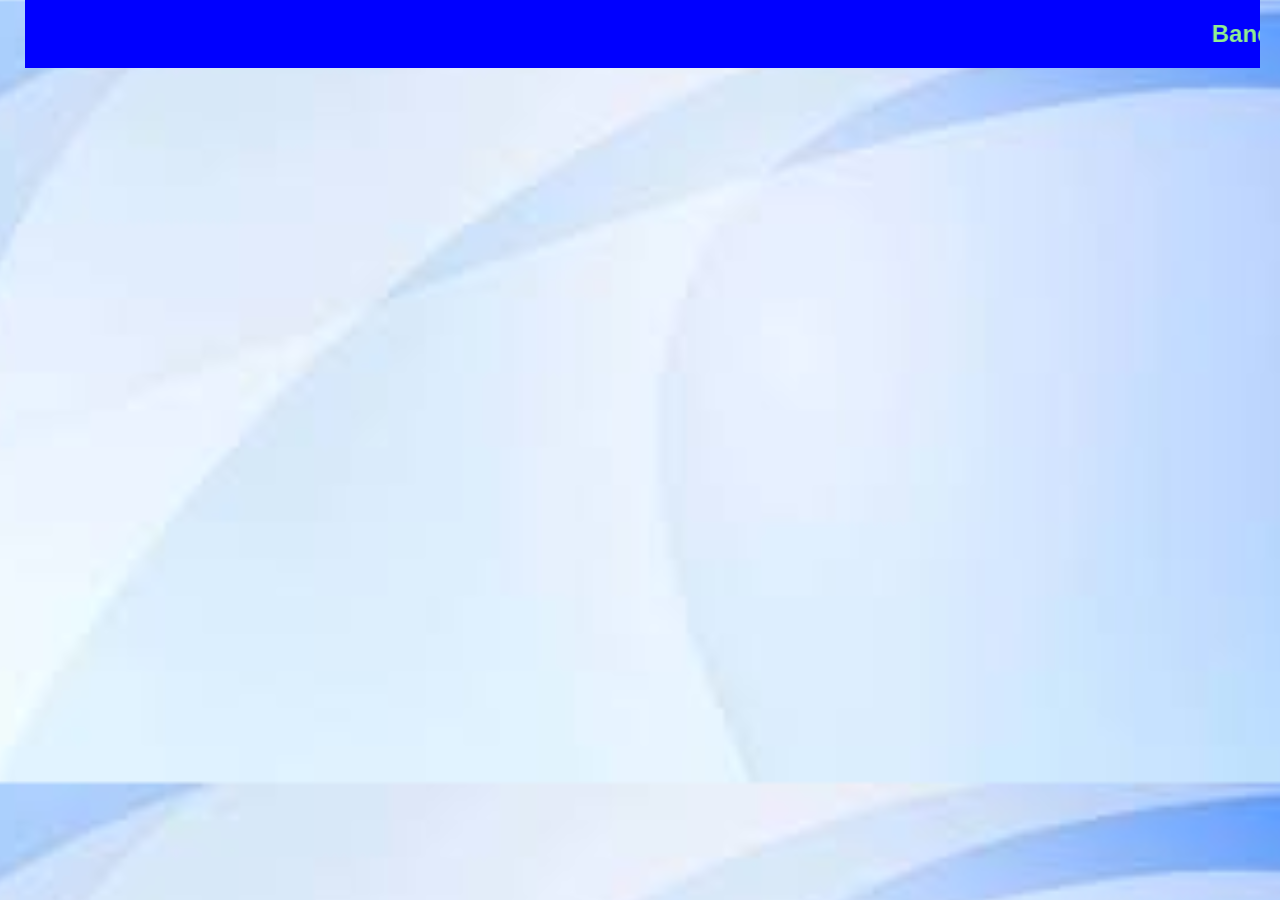
<file: about.html>
<!DOCTYPE html>
<html>
<head>
	<meta charset="utf-8">
	<meta name="viewport" content="width=device-width, initial-scale=1">
	<link rel="stylesheet" type="text/css" href="about.css">
	<title>About</title>
</head>
<body bgcolor="lightblue">


<marquee bgcolor="blue"><h2><font color="lightgreen"><b>Bandaranayake College Gampaha -</b></font><font color="red">School Motto :-</font><font color="yellow">Vidvan Sarvathra Pujyathe</font> <font color="red">Vision :-</font><font color="yellow">Giving out Students with a great Personality in to the world, who can succeed in future challenges While protecting the Social Values.</font> <font color="red">Mission :-</font><font color="yellow">Endowment of an inspiring to younger generation fortified with morals, virtues and intelligence in order to create a spiritually fertile society.</font> </h2> </marquee>


	<style>
	body{
		margin-left: 25px;
		margin-right: 20px;
	}
</style>



<center>
<h2 class="qww"><font color="darkgreen"><b>Description of Our Technology Association</b></font></h2><br>
</center>

<h2 class="qw">
The School Technology Association is an association formed by students who are interested in technology, innovation, and practical knowledge. Our association serves as a platform for students who are interested in advancing and creating new concepts in 21st century technology.<br><br></h2>

<h2 class="er"><b><font color="brown">Objectives:</font></b></h2><br>

<h3 class="er">- Developing students' technical knowledge and skills.<br>
- Building enthusiasm for invention and innovation.<br>
- Development of teamwork, leadership and exploration skills</h3><br><br>

<h2 class="er"><b><font color="brown">Our activities:</font></b></h2> <br>

<h3 class="er">- Technical exhibitions and project competitions<br>
- Workshops, seminars and courses<br>
- Programs on modern technology fields such as IOT, AI </h3><br><br>

<h2 class="qwq">Through our association, students can gain a wealth of knowledge about technology and reach an advanced level for their future.</h2>



</body>
</html>
</file>
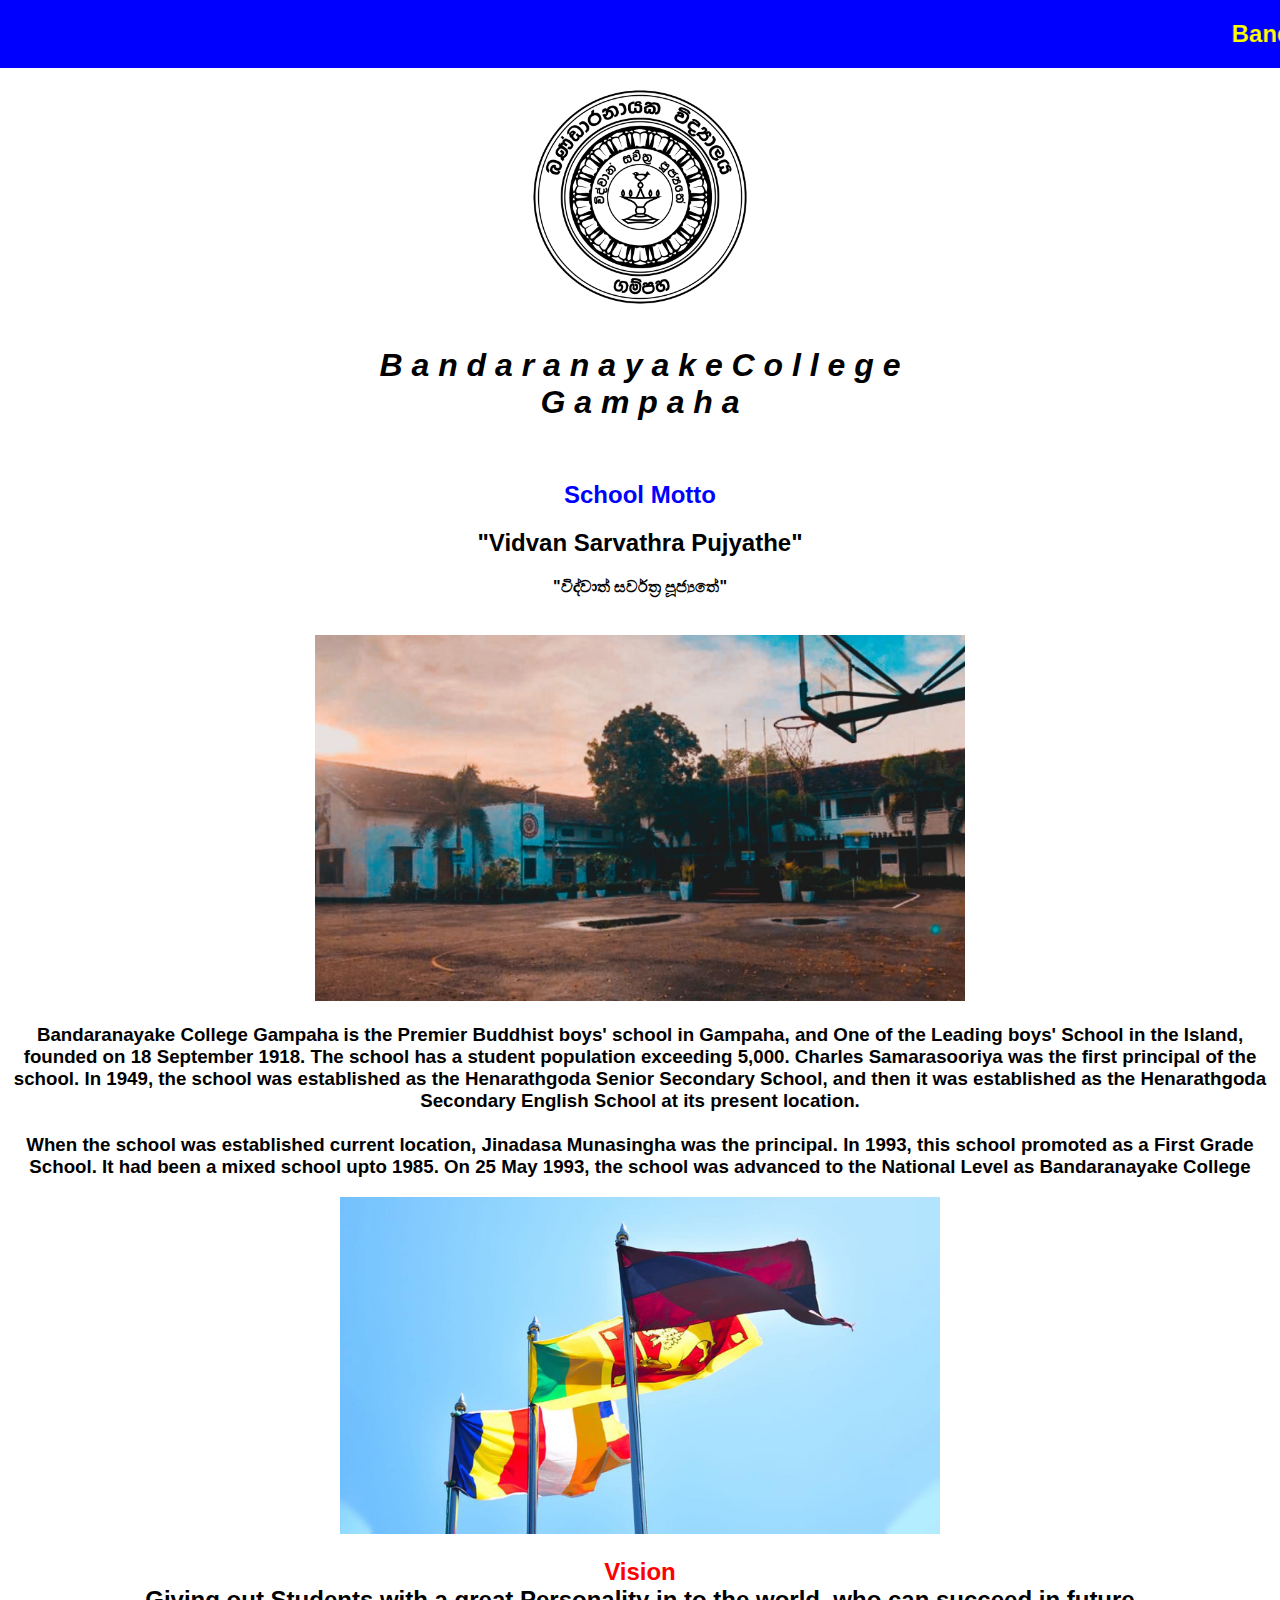
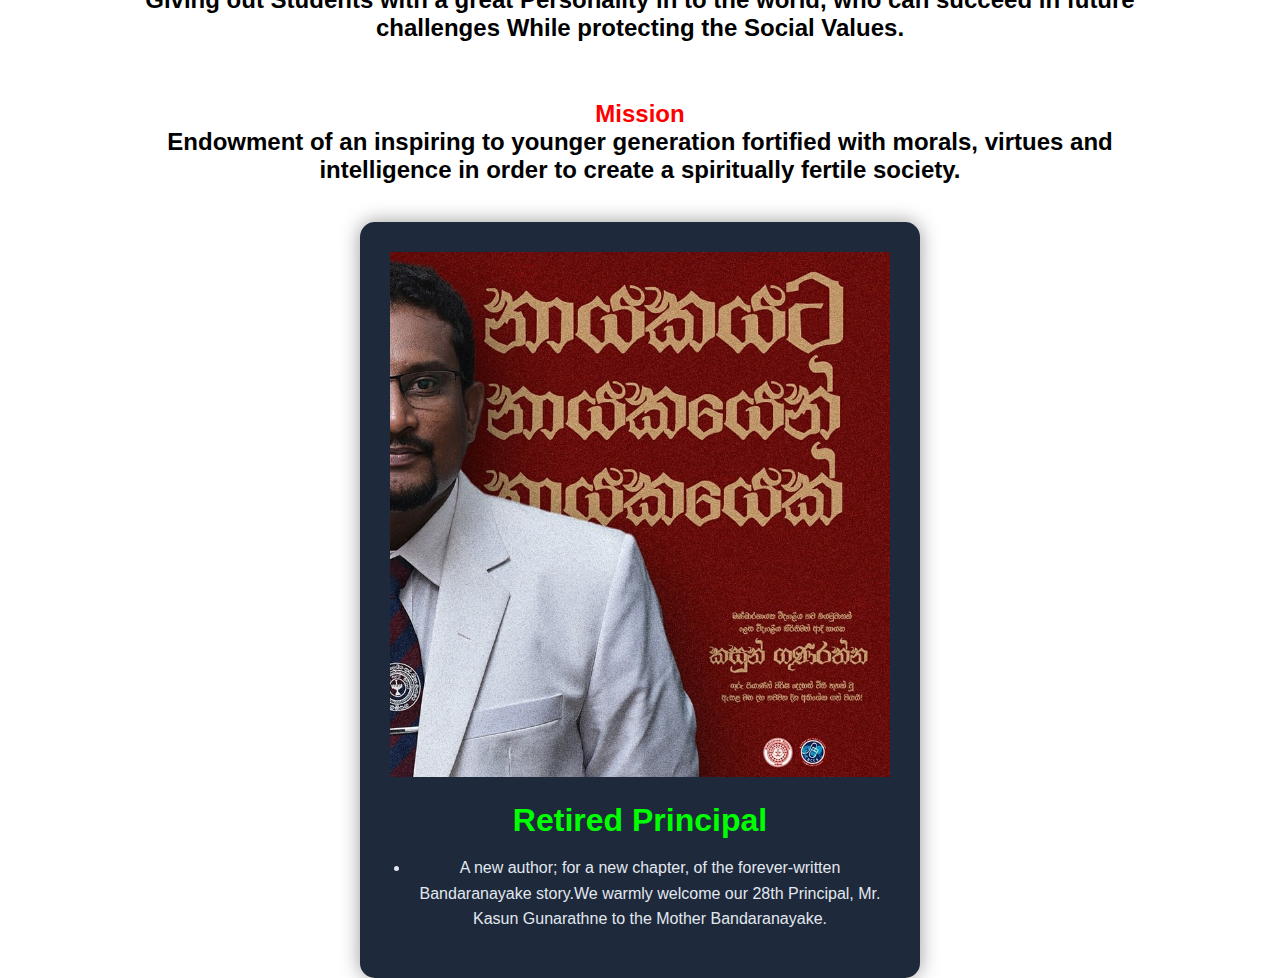
<file: Bandaranayake.html>
<!DOCTYPE html>
<html>
<head>
	

	<title>Bandaranayake College</title>
	<link rel="stylesheet" type="text/css" href="Bandaranayake.css">

</head>
<body>

<marquee bgcolor="blue"><h2><font color="yellow"><b>Bandaranayake College Gampaha is the Premier Buddhist boys' school in
 Gampaha, and One of the Leading boys' School in the Island,
 founded on 18 September 1918. The school has a student
 population exceeding 5,000. Charles Samarasooriya was the first
 principal of the school. In 1949, the school was established as the
 Henarathgoda Senior Secondary School, and then it was
 established as the Henarathgoda Secondary English School at its
 present location.</b></h2> </marquee>

	<center><img src="pic\design/bcg.png"width="250px"heighta="125px"></center>
<center><em><h1>B a n d a r a n a y a k e  C o l l e g e <br>G a m p a h a</h1></em></center>

<br>

<center><h2><font color="blue">School Motto</font></h2>
<H2>"Vidvan Sarvathra Pujyathe"</H2>
<h4>"විද්වාත් සර්වත්‍ර පූජ්‍යතේ"</h4>
</center>

<br>

<center><img src="pic\design\bc1.jpg"width="650px"heighta="525px"><center>

<center><h3>Bandaranayake College Gampaha is the Premier Buddhist boys' school in
 Gampaha, and One of the Leading boys' School in the Island,
 founded on 18 September 1918. The school has a student
 population exceeding 5,000. Charles Samarasooriya was the first
 principal of the school. In 1949, the school was established as the
 Henarathgoda Senior Secondary School, and then it was
 established as the Henarathgoda Secondary English School at its
 present location. <br><br>

When the school was established current location, Jinadasa
 Munasingha was the principal. In 1993, this school promoted as a
First Grade School. It had been a mixed school upto 1985. On 25 
May 1993, the school was advanced to the National Level as
Bandaranayake College</h3></center>

<center><img src="pic\design\bc2.jpg"width="600px"heighta="450px"><center>

	<center><h2><font color="red">Vision </font><br>
Giving out Students with a great Personality in to the world, who can succeed in future <br>
challenges While protecting the Social Values.<center></h2>

<br  >

   <center><h2><font color="red">Mission</font><br>

Endowment of an inspiring to younger generation fortified with morals, virtues and <br>
 intelligence in order to create a spiritually fertile society.<center></h2>

<br>



<center>
<header class="principal">

<div class="note-card">
<img src="pic\design\principal.jpg"width="500px"heighta="325px">
    
<h1>Retired Principal</h1>
    <!-- <h1>Welcoming Our Visionary Leader:</h1> 
    <h2>let's begin the next chapter!</h2> -->
    <ul>

      <li>
        
A new author; for a new chapter, of the forever-written Bandaranayake story.We warmly welcome our 28th Principal, Mr. Kasun Gunarathne to the Mother Bandaranayake.</h3>
      </li>
      
    </ul>
  </div>

</header>
</center>



</body>
</html>
</file>
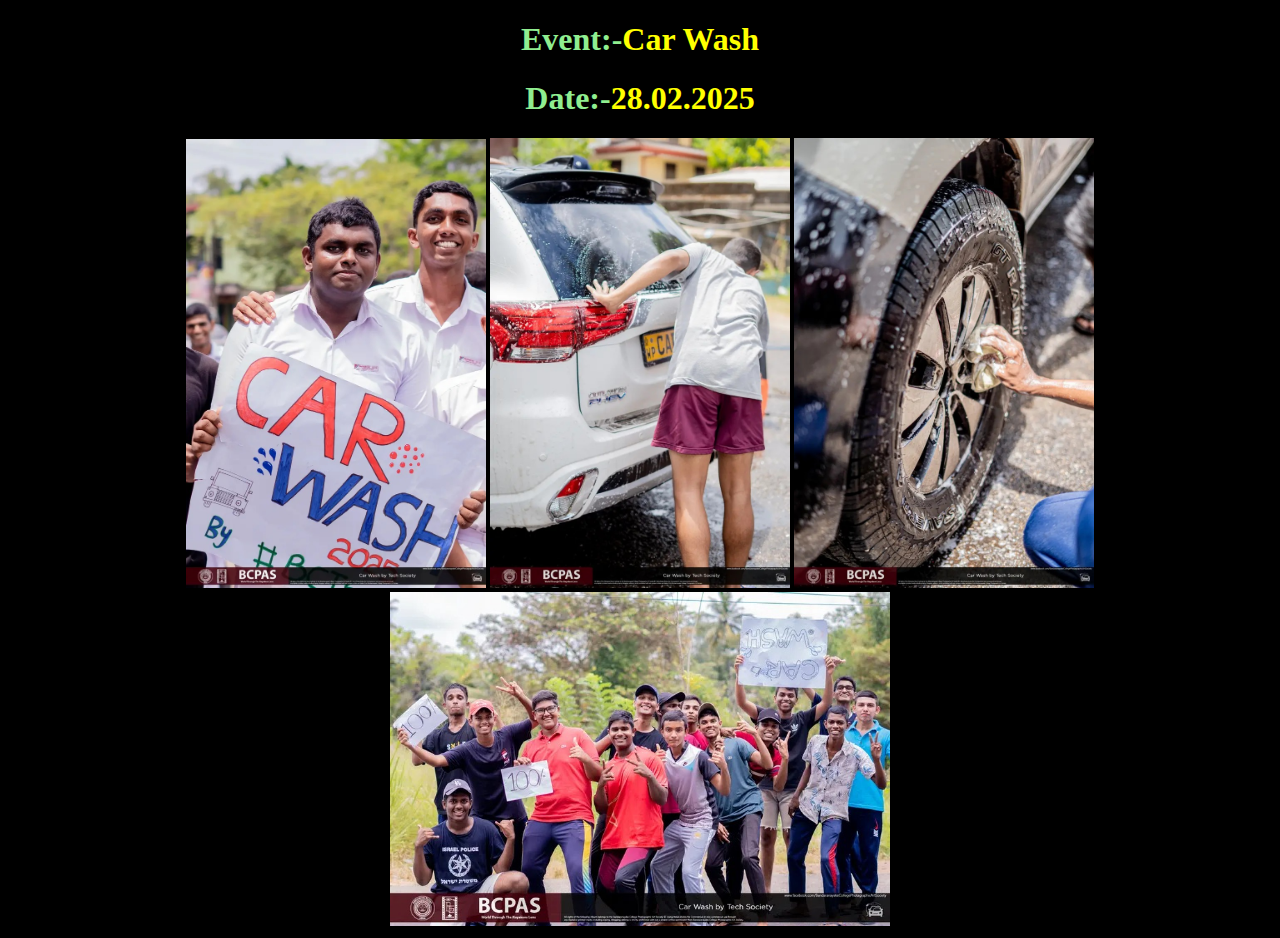
<file: Car Wash.html>
<!DOCTYPE html>
<html>
<head>
	<meta charset="utf-8">
	<meta name="viewport" content="width=device-width, initial-scale=1">
	<title>Car Wash</title>
</head>
<body bgcolor="black">

<center>
	<h1><font color="lightgreen">Event:-</font><font color="yellow">Car Wash</font></h1>
	<h1><font color="lightgreen">Date:-</font><font color="yellow">28.02.2025</font></h1>
</center>

<center>
<img src="pic\car wash/car wash (1).jpg" width="300">

<img src="pic\car wash/car wash (2).jpg" width="300">

<img src="pic\car wash/car wash (3).jpg" width="300">

<img src="pic\car wash/car wash (4).jpg" width="500">
</center>

</body>
</html>
</file>
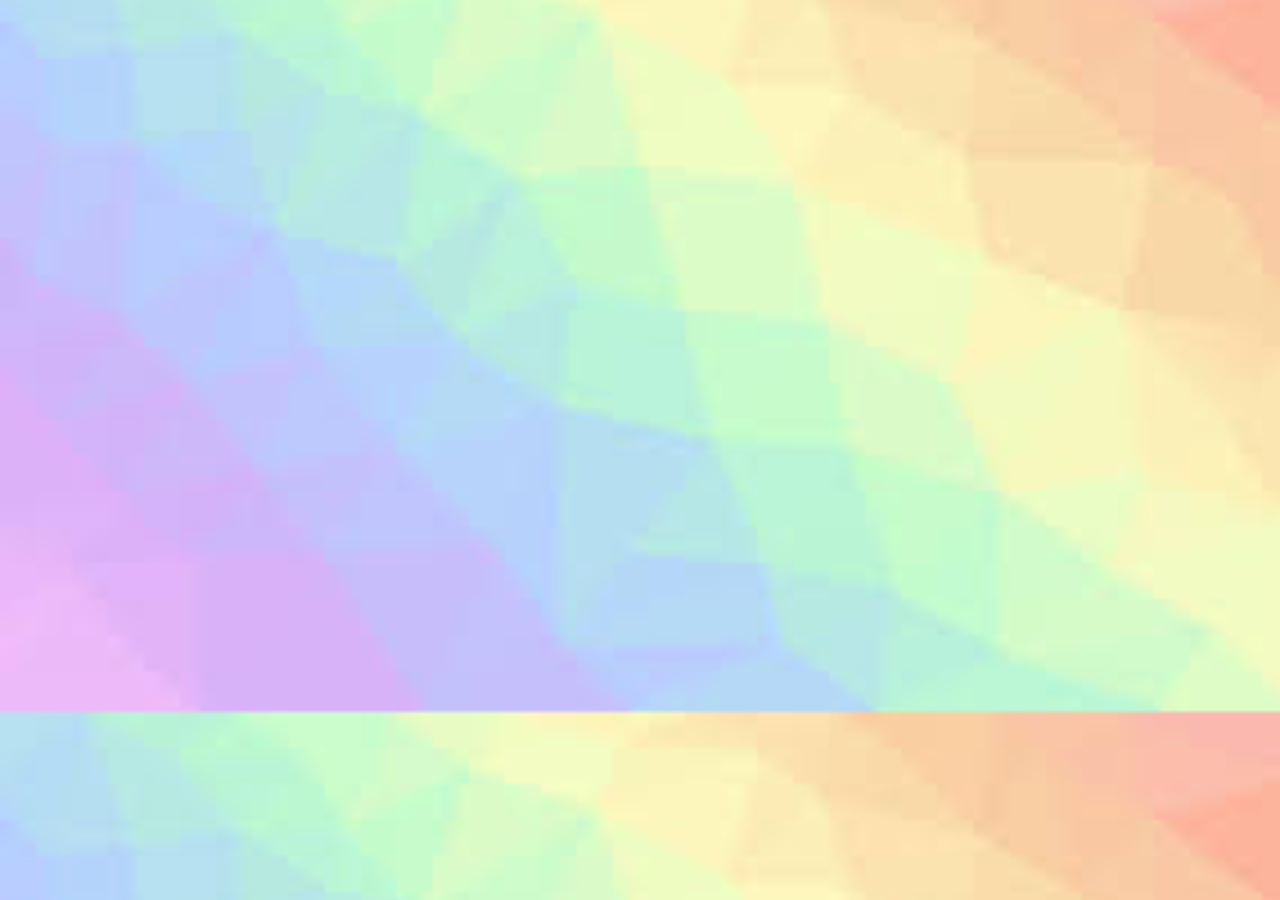
<file: contact.html>
<!DOCTYPE html>
<html>
<head>
	<meta charset="utf-8">
	<meta name="viewport" content="width=device-width, initial-scale=1">
	<link href='https://unpkg.com/boxicons@2.1.4/css/boxicons.min.css' rel='stylesheet'>
	<link rel="stylesheet" type="text/css" href="contact.css">
	<title>Contact</title>
</head>
<body>



<center><h1 class="ww"><font color="darkgreen">REACH OUT TO US</font></h1>

<h2 class="www">Have questions,comments or exciting ideas you want to share? We're always happy to hear!</h2>



<br>

<header class="mm">

<h1>Send us an email</h1> 
<font color="blue"><h2><img src="[data-uri]"/> bcgtechnologysociety@gmail.com </h2></font>

</header>
<br><br>

<header class="mmm">

<h1>Follow us</h1>

<a href="https://whatsapp.com/channel/0029Vb60gVe1HspreoeGUl0a">
<img src="[data-uri]"/></a></i>

<a href="https://www.facebook.com/share/1BqHZiUtvg/">
<img src="[data-uri]"/></a></i>

</header>
</center>

</body>
</html>
</file>
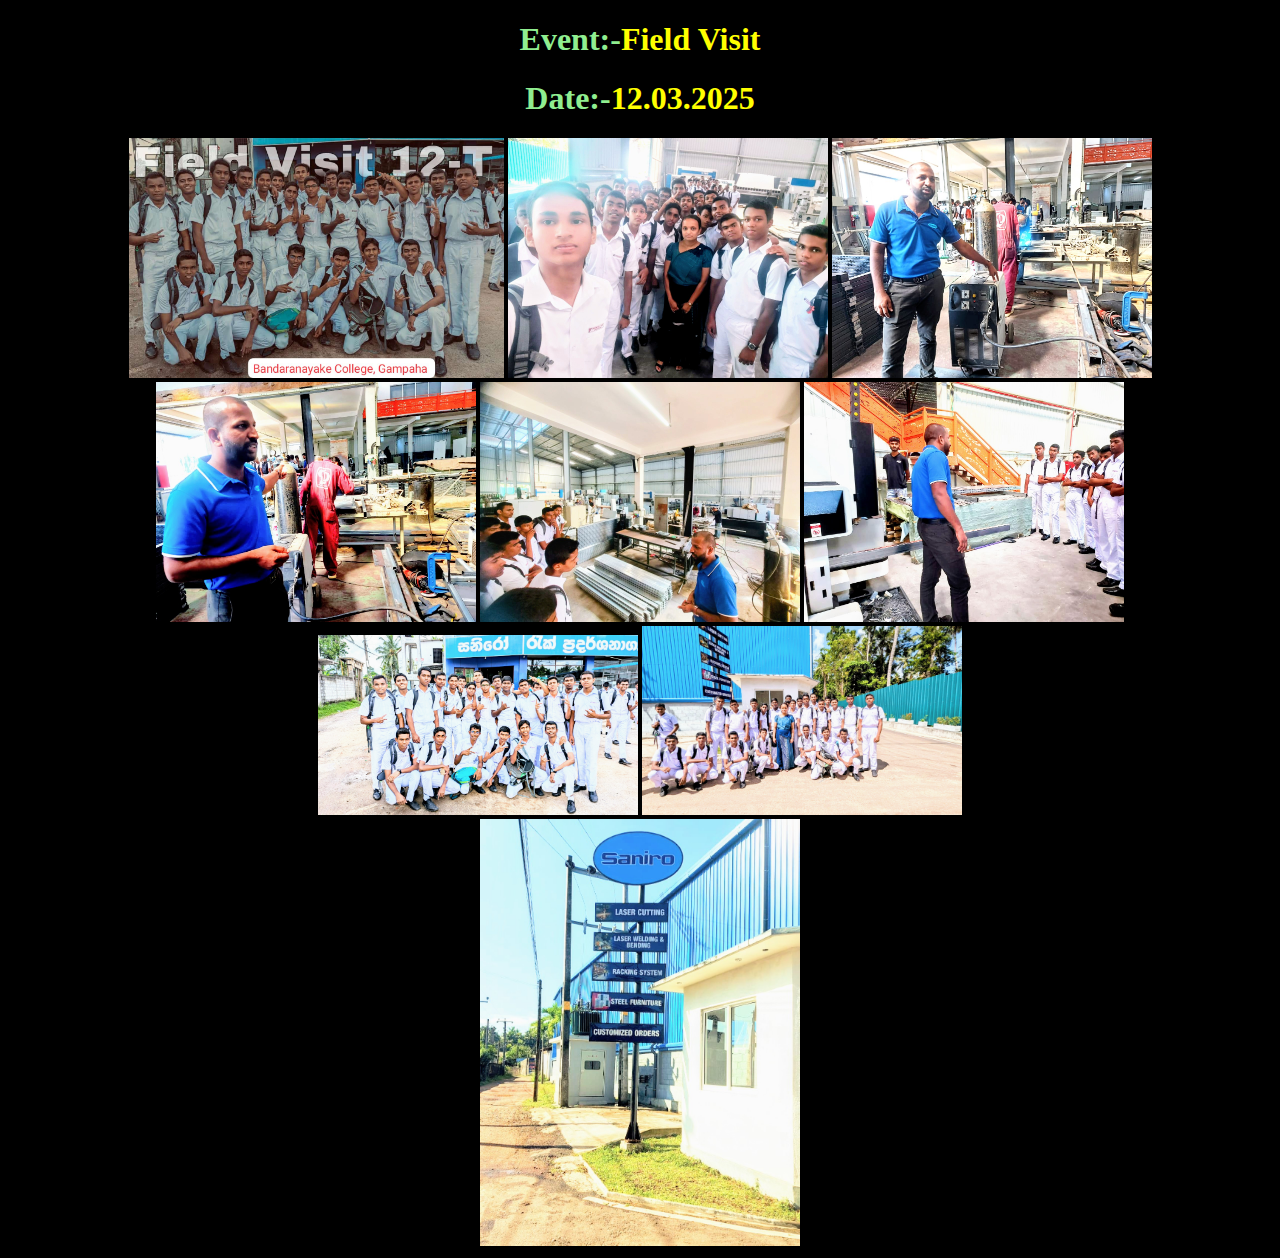
<file: Field Visit.html>
<!DOCTYPE html>
<html>
<head>
	<meta charset="utf-8">
	<meta name="viewport" content="width=device-width, initial-scale=1">
	<title>Field Visit</title>
</head>
<body bgcolor="black">

<center>
	<h1><font color="lightgreen">Event:-</font><font color="yellow">Field Visit</font></h1>
	<h1><font color="lightgreen">Date:-</font><font color="yellow">12.03.2025</font></h1>
</center>

<center>
    <img src="pic\Field Visit\Field Visit (1).jpg"width="375px"heighta="330px">
    <img src="pic\Field Visit\Field Visit (2).jpg"width="320px"heighta="220px">
    <img src="pic\Field Visit\Field Visit (3).jpg"width="320px"heighta="220px"><br>
    <img src="pic\Field Visit\Field Visit (4).jpg"width="320px"heighta="220px">
    <img src="pic\Field Visit\Field Visit (5).jpg"width="320px"heighta="220px">
    <img src="pic\Field Visit\Field Visit (6).jpg"width="320px"heighta="220px">
    <br>
    <img src="pic\Field Visit\Field Visit (8).jpg"width="320px"heighta="220px">
    <img src="pic\Field Visit\Field Visit (9).jpg"width="320px"heighta="220px"><br>
     <img src="pic\Field Visit\Field Visit (7).jpg"width="320px"heighta="220px">
    
</center>

</body>
</html>
</file>
<file: about.css>
body{
	margin: 0;
	padding: 0;
	background:url(desktop2.jpg);
	background-size: cover;
	background-position: center;
	font-family: sans-serif;

}



.qw{
	font-size: 20px;
}

.qww{
	display: inline-block;
	font-size: 40px;
	text-decoration: none;
	font-weight: 500;
	margin-left: 35px;
	transition: .3s;
	opacity: 0;
	animation: slideTop .5s ease forwards;
}

.qw{
	display: inline-block;
	text-decoration: none;
	font-weight: 500;
	margin-left: 35px;
	transition: .3s;
	opacity: 0;
	animation: slideTop 1s ease forwards;
}

.qw{
	display: inline-block;
	text-decoration: none;
	font-weight: 500;
	margin-left: 35px;
	transition: .3s;
	opacity: 0;
	animation: slideTop 1.5s ease forwards;
}

.er{
	display: inline-block;
	text-decoration: none;
	font-weight: 500;
	margin-left: 35px;
	transition: .3s;
	opacity: 0;
	animation: slideTop 2s ease forwards;
}

.qwq{
	display: inline-block;
	text-decoration: none;
	font-weight: 500;
	margin-left: 35px;
	transition: .3s;
	opacity: 0;
	animation: slideTop 2.5s ease forwards;
}


@keyframes slideTop {
	0% {
		transform: translateY(100px);
		opacity: 0;
	}
	100% {
		transform: translateY(0px);
		opacity: 1;
</file>
<file: Bandaranayake.css>
body{
	margin: 0;
	padding: 0;
	background-size: cover;
	background-position: center;
	font-family: sans-serif;
}

.note-card {
  background-color: #1e293b;
  color: #e2e8f0;
  border-radius: 15px;
  padding: 30px;
  width: 500px;
  box-shadow: 0 0 20px rgba(0,0,0,0.4);
  animation: floatCard 2s ease-in-out infinite alternate;
}

.note-card h2 {
  color: #60a5fa;
  margin-bottom: 15px;
}

.note-card h1 {
  color: #00ff00;
  margin-bottom: 15px;
}

.note-card ul {
  list-style: disc;
  padding-left: 20px;
}

.note-card li {
  margin-bottom: 15px;
  line-height: 1.6;
}


.principal:hover {
            transform: scale(1.05);
        }




/* Animation */
@keyframes floatCard {
  0% {
    transform: translateY(0px);
    box-shadow: 0 10px 20px rgba(255, 255, 255, 0.1);
  }
  100% {
    transform: translateY(-10px);
    box-shadow: 0 20px 30px rgba(255, 255, 255, 0.2);
  }
}
</file>
<file: contact.css>
body{
	margin: 0;
	padding: 0;
	background:url(desktop1.jpg);
	background-size: cover;
	background-position: center;
	font-family: sans-serif;
}



.ww{
	
	display: inline-block;
	font-size: 65px;
	color: #fff;
	text-decoration: none;
	font-weight: 500;
	margin-left: 35px;
	transition: .3s;
	opacity: 0;
	animation: slideTop .5s ease forwards;

}

.www{
	display: inline-block;
	font-size: 25px;
	text-decoration: none;
	font-weight: 500;
	margin-left: 35px;
	transition: .3s;
	opacity: 0;
	animation: slideTop 1s ease forwards;
}

.mm{
	display: inline-block;
	font-size: 25px;
	text-decoration: none;
	font-weight: 500;
	margin-left: 35px;
	transition: .3s;
	opacity: 0;
	animation: slideTop 1.5s ease forwards;
}

.mmm{
	display: inline-block;
	font-size: 25px;
	text-decoration: none;
	font-weight: 500;
	margin-left: 35px;
	transition: .3s;
	opacity: 0;
	animation: slideTop 2s ease forwards;
}

@keyframes slideTop {
	0% {
		transform: translateY(100px);
		opacity: 0;
	}
	100% {
		transform: translateY(0px);
		opacity: 1;
</file>
